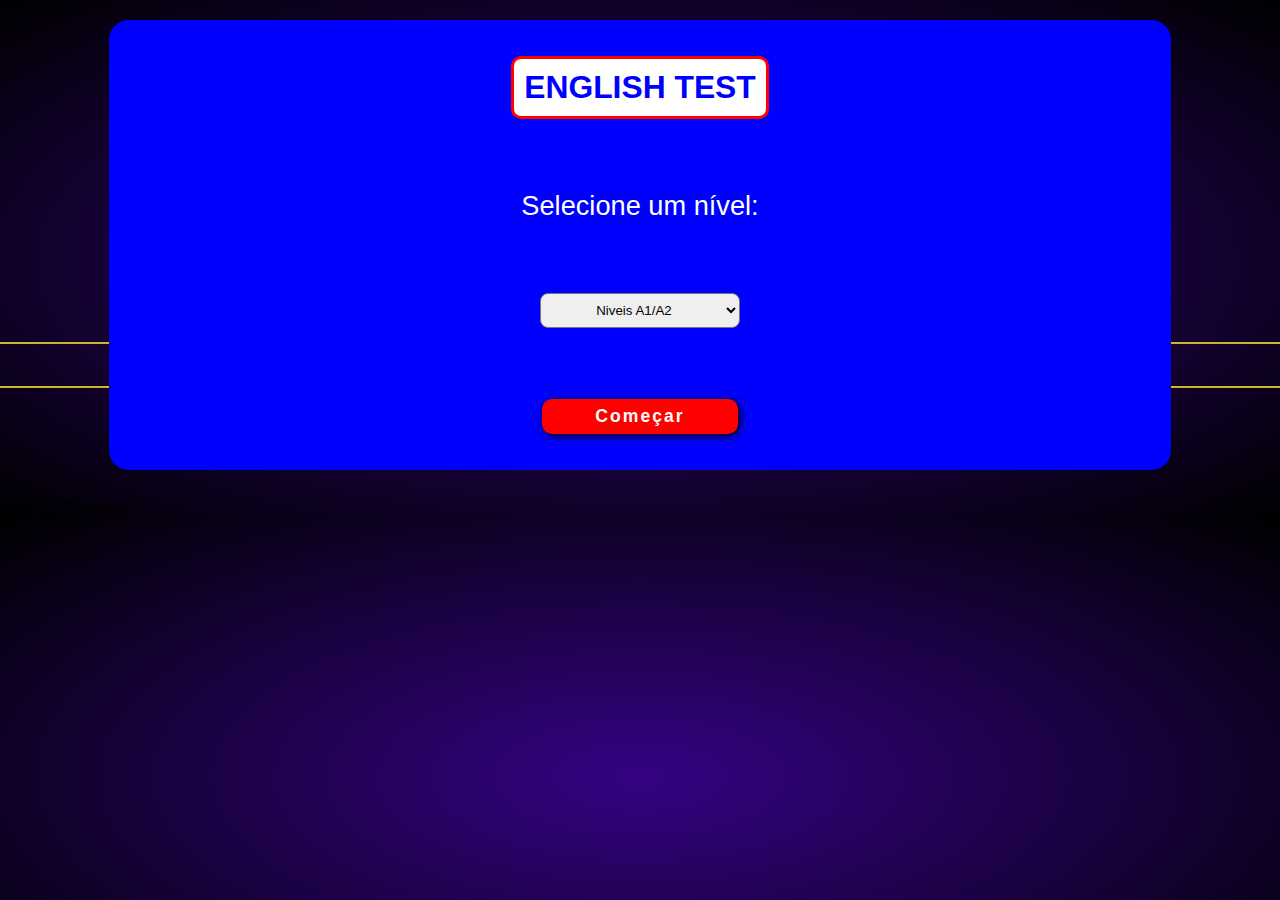
<file: index.html>
<!DOCTYPE html>
<html>
<head>
	<meta charset="utf-8">
	<meta name="viewport" content="width=device-width, initial-scale=1">
	<title>English test</title>
	<link rel="stylesheet" type="text/css" href="style.css">
	<script src="script.js" defer></script>
</head>
<body>
	<main>
	  <div class="tela-inicial">
	  	<h3>ENGLISH TEST</h3>
	  	<legend>Selecione um nível:</legend>
		<select name="categorias" class="categorias">
			<option value="nivelA">Niveis A1/A2</option>
			<option value="nivelB">Niveis B1/B2</option>
			<option value="nivelC">Niveis C1/C2</option>
			<option value="listening">Teste seu listening</option>
		</select>
        <button class="btn-comecar">Começar</button>
	  </div>

	  <div class="container-jogo">
	  	<div class="pergunta">Pergunta</div>
      
	  	<div class="mostra-contador">60</div>

        <hr class="upper-line">
	  	<div class="container-opcoes">	
		  	<div class="opcao-a opcoes" onclick="checaResposta('A')">Opção A</div>
		  	<div class="opcao-b opcoes" onclick="checaResposta('B')">Opção B</div>
		  	<div class="opcao-c opcoes" onclick="checaResposta('C')">Opção C</div>
		  	<div class="opcao-d opcoes" onclick="checaResposta('D')">Opção D</div>
		</div>
		<hr class="lower-line">

	  </div>

	  <div class="tela-final">
	  	<div class="msg-final">Mensagem final</div>
	  	<div class="corretas-final">corretas</div>
	  	<div class="erradas-final">erradas</div>
	  	<div class="nao-respond-final">nao respondidas</div>
	  	<div class="porcentagem">0%</div>
	  	<button class="btn-reiniciar">Reiniciar</button>
	  </div>
    </main>
    <footer> &copy; by Ely Carvalho</footer>
</body>
</html>
</file>
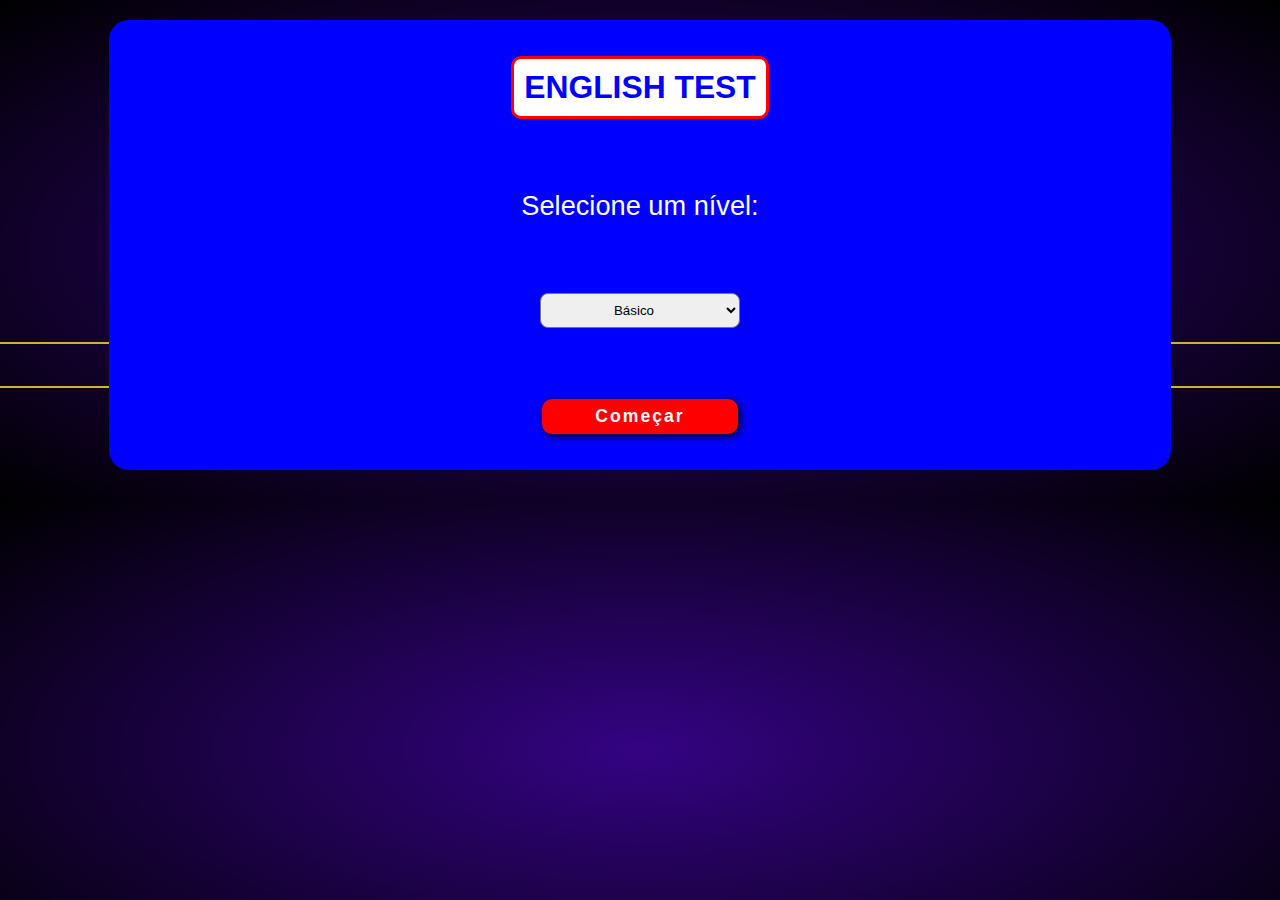
<file: english-quiz-2.0/index.html>
<!DOCTYPE html>
<html>
<head>
	<meta charset="utf-8">
	<meta name="viewport" content="width=device-width, initial-scale=1">
	<title>English test</title>
	<link rel="stylesheet" type="text/css" href="style.css">
	<script src="script.js" defer></script>
</head>
<body>
	<main>
	  <div class="tela-inicial">
	  	<h3>ENGLISH TEST</h3>
	  	<legend>Selecione um nível:</legend>
		<select name="categorias" class="categorias">
			<option value="basico">Básico</option>
			<option value="intermediario">Intermediário</option>
			<option value="avancado">Avançado</option>
			<option value="fluente">Fluente</option>
		</select>
        <button class="btn-comecar">Começar</button>
	  </div>

	  <div class="container-jogo">
	  	<div class="pergunta">Pergunta</div>
      
	  	<div class="mostra-contador">30</div>

        <hr class="upper-line">
	  	<div class="container-opcoes">	
		  	<div class="opcao-a opcoes" onclick="checaResposta('A')">Opção A</div>
		  	<div class="opcao-b opcoes" onclick="checaResposta('B')">Opção B</div>
		  	<div class="opcao-c opcoes" onclick="checaResposta('C')">Opção C</div>
		  	<div class="opcao-d opcoes" onclick="checaResposta('D')">Opção D</div>
		</div>
		<hr class="lower-line">

	  </div>

	  <div class="tela-final">
	  	<div class="msg-final">Mensagem final</div>
	  	<div class="corretas-final">corretas</div>
	  	<div class="erradas-final">erradas</div>
	  	<div class="nao-respond-final">nao respondidas</div>
	  	<div class="porcentagem">0%</div>
	  	<button class="btn-reiniciar">Reiniciar</button>
	  </div>
    </main>
</body>
</html>
</file>
<file: style.css>
*{
	margin: 0;
	padding: 0;
	box-sizing: border-box;
	font-family: arial, Helvetica, sans-serif;
}

body{
	background-image: radial-gradient(#340383, #000);
}

main{
	width: 100%;
	position: relative;
    display: flex;
    justify-content: center;
}


.tela-inicial{
	margin-top: 20px;
	font-size: 1.7rem;
	color: #fff;
	position: absolute;
    width: 83%;
	height: 450px;
	display: flex;
	justify-content: space-around;
	flex-direction: column;
	align-items: center;
	background-color: blue;
	border-radius: 20px;
	z-index: 1;
	border-top-color: #D6400C;
}

.tela-inicial h3{
	padding: 10px 10px;
    border: 3px solid red;
    color: blue;
    background-color: #fff;
    border-radius: 10px;
}

.categorias{
    width: 200px;
    height: 35px;
    text-align: center;
    border-radius: 8px;
}

.nome-jogador{
	text-align: center;
	font-size: 1.5rem;
	width: 35%;
	height: 45px;
}

.container-jogo{
	width: 100%;
	height: 500px;
	display: flex;
	flex-direction: column;
	align-items: center;
	justify-content: space-evenly;
}

.modal-msg{
    width: 50%;
    height: 100px;
    display: flex;
    flex-direction: column;
    justify-content: center;
    border: 2px solid #92722F;
    background-color: #C1D435;
}

.mensagem{
	text-align: center;
	font-size: 1.5rem;
}

.pergunta{
	font-weight: bold;
	width: 80%;
	height: 75px;
	padding: 20px 3px;
	color: #fff;
	text-align: center;
    border: 2px solid #CFB32B;
    border-radius: 13px;
    background-image: radial-gradient(#1B519E, #220C7C);
}

.qtde-respostas{
	color: aliceblue;
    display: flex;
    align-items: center;
    justify-content:space-evenly;
    width: 70%;
    height: 30px;
}

.qtde-corretas, .qtde-erradas, .nao-respondidas{
	color: #000;
	margin-right: 15px;
	width: 35px;
	text-align: center;
	padding-top: 4px;
	border: 1px solid #1B519E;
	border-radius: 5px;
	background-color: aliceblue;
}

.mostra-contador{
	font-weight: bold;
	font-size: 25px;
	padding-top: 10px;
	text-align: center;
	color: #fff;
    width: 55px;
    height: 55px;
    border: 2px solid #CFB32B; 
    border-radius: 50%;
    background-color: #1C7D22;
}

.container-opcoes{
	display: flex;
    flex-wrap: wrap;
    justify-content: center;
	width: 80%;
	height: 82px;
}

.upper-line{
	width: 100%;
	position: relative;
	z-index: -1;
	top: 14%;
	border: 1px solid #CFB32B;
}

.lower-line{
	width: 100%;
	position: relative;
	z-index: -1;
	bottom: 13%;
	border: 1px solid #CFB32B;
}

.opcoes{
	cursor: pointer;
	padding-top: 8px;
	width: 50%;
	height: 48px;
	text-align: center;
	color: #fff;
	background-image: radial-gradient(#1B359E, #1B519E);
	border: 2px solid #CFB32B;
	border-radius: 12px;
}

.tela-final{
	margin-top: 20px;
	position: absolute;
	z-index: 1;
	width: 85%;
	height: 440px;
	background-image: linear-gradient(#1985FE, #1DBBC6);
	display: none;
	flex-direction: column;
	justify-content: space-evenly;
	align-items: center;
	border-radius: 20px;
	box-shadow: #000 3px 3px 5px;
}

.msg-final{
	width: 90%;
	height: 50px;
}

.btn-comecar{
	font-weight: bold;
	border: none;
	box-shadow: 2px 2px 8px #000;
	background-color: red;
	color: #fff;
	border-radius: 10px;
	font-size: 1.1rem;
	letter-spacing: 2px;
	width: 196px;
	height: 35px;
}

.porcentagem{
	font-size: 1.4rem;
}

.btn-reiniciar{
    width: 196px;
	height: 40px;
	border: none;
	background-color: #baff4b;
	border-radius: 10px;
	font-size: 1.2rem;
	font-weight: bold;
}

@media(max-width: 756px){
	.tela-inicial, .tela-final{
		margin-top: 10px;
		width: 95%;
	}
	.container-opcoes{
		width: 95%;
		height: 230px;
	}
	.opcoes{
		width: 100%;

	}
	.pergunta{
		width: 95%;
	}
	hr{
		display: none;
	}
}
</file>
<file: english-quiz-2.0/style.css>
*{
	margin: 0;
	padding: 0;
	box-sizing: border-box;
	font-family: arial, Helvetica, sans-serif;
}

body{
	background-image: radial-gradient(#340383, #000);
}

main{
	width: 100%;
	position: relative;
    display: flex;
    justify-content: center;
}


.tela-inicial{
	margin-top: 20px;
	font-size: 1.7rem;
	color: #fff;
	position: absolute;
    width: 83%;
	height: 450px;
	display: flex;
	justify-content: space-around;
	flex-direction: column;
	align-items: center;
	background-color: blue;
	border-radius: 20px;
	z-index: 1;
	border-top-color: #D6400C;
}

.tela-inicial h3{
	padding: 10px 10px;
    border: 3px solid red;
    color: blue;
    background-color: #fff;
    border-radius: 10px;
}

.categorias{
    width: 200px;
    height: 35px;
    text-align: center;
    border-radius: 8px;
}

.nome-jogador{
	text-align: center;
	font-size: 1.5rem;
	width: 35%;
	height: 45px;
}

.container-jogo{
	width: 100%;
	height: 500px;
	display: flex;
	flex-direction: column;
	align-items: center;
	justify-content: space-evenly;
}

.modal-msg{
    width: 50%;
    height: 100px;
    display: flex;
    flex-direction: column;
    justify-content: center;
    border: 2px solid #92722F;
    background-color: #C1D435;
}

.mensagem{
	text-align: center;
	font-size: 1.5rem;
}

.pergunta{
	font-weight: bold;
	width: 80%;
	height: 75px;
	padding: 20px 3px;
	color: #fff;
	text-align: center;
    border: 2px solid #CFB32B;
    border-radius: 13px;
    background-image: radial-gradient(#1B519E, #220C7C);
}

.qtde-respostas{
	color: aliceblue;
    display: flex;
    align-items: center;
    justify-content:space-evenly;
    width: 70%;
    height: 30px;
}

.qtde-corretas, .qtde-erradas, .nao-respondidas{
	color: #000;
	margin-right: 15px;
	width: 35px;
	text-align: center;
	padding-top: 4px;
	border: 1px solid #1B519E;
	border-radius: 5px;
	background-color: aliceblue;
}

.mostra-contador{
	font-weight: bold;
	font-size: 25px;
	padding-top: 10px;
	text-align: center;
	color: #fff;
    width: 55px;
    height: 55px;
    border: 2px solid #CFB32B; 
    border-radius: 50%;
    background-color: #1C7D22;
}

.container-opcoes{
	display: flex;
    flex-wrap: wrap;
    justify-content: center;
	width: 80%;
	height: 82px;
}

.upper-line{
	width: 100%;
	position: relative;
	z-index: -1;
	top: 14%;
	border: 1px solid #CFB32B;
}

.lower-line{
	width: 100%;
	position: relative;
	z-index: -1;
	bottom: 13%;
	border: 1px solid #CFB32B;
}

.opcoes{
	cursor: pointer;
	padding-top: 8px;
	width: 50%;
	height: 48px;
	text-align: center;
	color: #fff;
	background-image: radial-gradient(#1B359E, #1B519E);
	border: 2px solid #CFB32B;
	border-radius: 12px;
}

.opcoes:hover{
	color: #1B519E;
	background-image: radial-gradient(#dedede, #fefefe)
}

.tela-final{
	margin-top: 20px;
	position: absolute;
	z-index: 1;
	width: 85%;
	height: 440px;
	background-image: linear-gradient(#1985FE, #1DBBC6);
	display: none;
	flex-direction: column;
	justify-content: space-evenly;
	align-items: center;
	border-radius: 20px;
	box-shadow: #000 3px 3px 5px;
}

.msg-final{
	width: 90%;
	height: 50px;
}

.btn-comecar{
	font-weight: bold;
	border: none;
	box-shadow: 2px 2px 8px #000;
	background-color: red;
	color: #fff;
	border-radius: 10px;
	font-size: 1.1rem;
	letter-spacing: 2px;
	width: 196px;
	height: 35px;
}

.porcentagem{
	font-size: 1.4rem;
}

.btn-reiniciar{
    width: 196px;
	height: 40px;
	border: none;
	background-color: #baff4b;
	border-radius: 10px;
	font-size: 1.2rem;
	font-weight: bold;
}

@media(max-width: 756px){
	.tela-inicial, .tela-final{
		margin-top: 10px;
		width: 95%;
	}
	.container-opcoes{
		width: 95%;
		height: 230px;
	}
	.opcoes{
		width: 100%;

	}
	.pergunta{
		width: 95%;
	}
	hr{
		display: none;
	}
}
</file>
